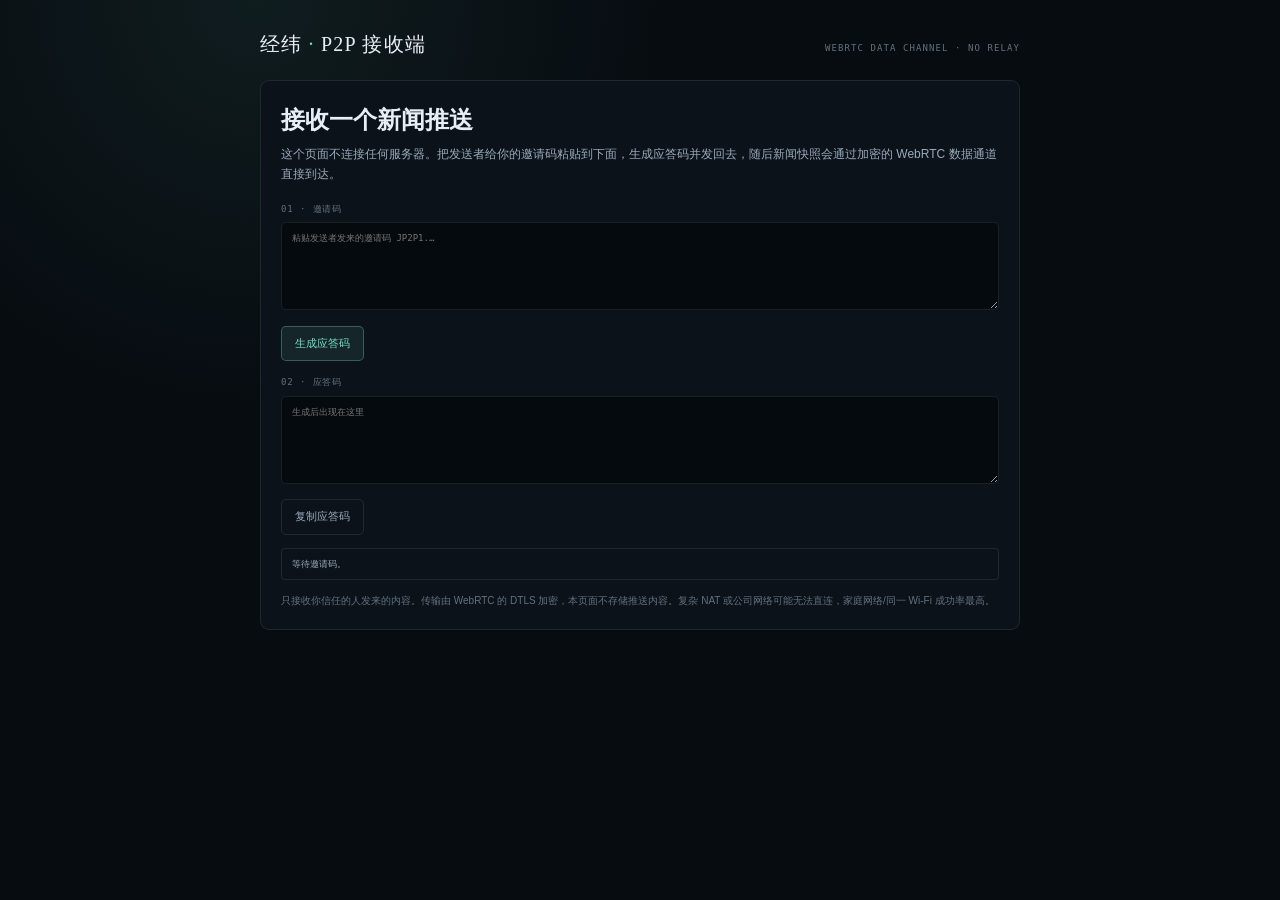
<file: web/p2p-receiver.html>
<!doctype html>
<html lang="zh-CN">
<head>
<meta charset="utf-8">
<meta name="viewport" content="width=device-width, initial-scale=1">
<title>经纬 · P2P 接收端</title>
<style>
  :root {
    --bg: #070c11;
    --panel: #0b121a;
    --line: rgba(255, 255, 255, 0.09);
    --line-strong: rgba(255, 255, 255, 0.17);
    --text: #e7eef5;
    --muted: #9aaaba;
    --faint: #63717f;
    --accent: #76e0c2;
    --accent-line: rgba(118, 224, 194, 0.32);
    --accent-soft: rgba(118, 224, 194, 0.09);
    --danger: #ff9b9b;
    --mono: "Cascadia Mono", "SFMono-Regular", Consolas, monospace;
    --serif: "Noto Serif SC", "Source Han Serif SC", Georgia, serif;
    --sans: "Noto Sans SC", "Source Han Sans SC", -apple-system, BlinkMacSystemFont, "Segoe UI", sans-serif;
  }
  * { box-sizing: border-box; }
  body {
    margin: 0;
    min-height: 100vh;
    padding: 28px 18px 60px;
    background:
      radial-gradient(circle at 20% 0%, rgba(118, 224, 194, 0.08), transparent 30%),
      var(--bg);
    color: var(--text);
    font-family: var(--sans);
    font-size: 14px;
    line-height: 1.6;
  }
  main { max-width: 760px; margin: 0 auto; }
  .top { display: flex; align-items: baseline; justify-content: space-between; gap: 12px; margin-bottom: 20px; }
  .brand { font-family: var(--serif); font-size: 20px; letter-spacing: 0.06em; }
  .brand span { color: var(--accent); }
  .top small { font-family: var(--mono); font-size: 9px; letter-spacing: 0.12em; color: var(--faint); }
  .panel { padding: 20px; border: 1px solid var(--line); border-radius: 9px; background: var(--panel); }
  h1, h2, h3, h4, p { margin-top: 0; }
  h2 { font-family: var(--serif); font-size: 24px; margin-bottom: 6px; }
  .lede { color: var(--muted); font-size: 12px; margin-bottom: 18px; }
  label { display: block; margin: 14px 0 6px; font-family: var(--mono); font-size: 9px; letter-spacing: 0.1em; color: var(--faint); }
  textarea {
    width: 100%; min-height: 88px; resize: vertical; padding: 9px 10px;
    border: 1px solid var(--line); border-radius: 5px; background: #050a0f;
    color: var(--text); font-family: var(--mono); font-size: 9px; line-height: 1.55;
    word-break: break-all;
  }
  textarea:focus { outline: 1px solid var(--accent-line); }
  button {
    display: inline-flex; align-items: center; justify-content: center; gap: 6px;
    padding: 8px 13px; border: 1px solid var(--line); border-radius: 5px;
    background: transparent; color: var(--muted); font: inherit; font-size: 11px;
    cursor: pointer;
  }
  button:hover { color: var(--text); border-color: var(--line-strong); }
  button.primary { border-color: var(--accent-line); background: var(--accent-soft); color: var(--accent); }
  button.primary:hover { background: rgba(118, 224, 194, 0.16); }
  button:disabled { opacity: 0.45; cursor: wait; }
  .actions { display: flex; flex-wrap: wrap; gap: 8px; margin-top: 9px; }
  .status { margin-top: 13px; padding: 8px 10px; border: 1px solid var(--line); border-radius: 4px; font-family: var(--mono); font-size: 9px; color: var(--muted); }
  .status.ok { color: var(--accent); border-color: var(--accent-line); background: var(--accent-soft); }
  .status.error { color: var(--danger); border-color: rgba(255, 120, 120, 0.35); background: rgba(255, 80, 80, 0.07); }
  .note { margin: 12px 0 0; font-size: 10px; line-height: 1.7; color: var(--faint); }
  #receive-view { margin-top: 18px; }
  .view-head { padding: 20px; border: 1px solid var(--accent-line); border-radius: 9px; background: linear-gradient(135deg, rgba(118, 224, 194, 0.08), transparent 65%), var(--panel); }
  .view-head h1 { font-family: var(--serif); font-size: 27px; line-height: 1.38; margin-bottom: 6px; }
  .view-head p { margin-bottom: 4px; color: var(--muted); font-size: 12px; }
  .view-head .meta { font-family: var(--mono); font-size: 9px; color: var(--faint); }
  .stats { display: grid; grid-template-columns: repeat(auto-fit, minmax(105px, 1fr)); gap: 1px; margin-top: 12px; border: 1px solid var(--line); border-radius: 5px; overflow: hidden; background: var(--line); }
  .stat { padding: 9px 10px; background: var(--panel); }
  .stat b { display: block; font-family: var(--mono); font-size: 16px; font-weight: 500; color: var(--text); }
  .stat span { display: block; margin-top: 2px; font-size: 9px; color: var(--faint); }
  .stories { display: grid; gap: 10px; margin-top: 14px; }
  .story { padding: 15px 16px; border: 1px solid var(--line); border-radius: 7px; background: var(--panel); }
  .story-top { display: flex; flex-wrap: wrap; align-items: center; gap: 6px; margin-bottom: 8px; }
  .badge { padding: 2px 6px; border: 1px solid var(--line); border-radius: 3px; font-family: var(--mono); font-size: 8px; color: var(--muted); }
  .badge.accent { color: var(--accent); border-color: var(--accent-line); background: var(--accent-soft); }
  .story h3 { margin: 0 0 5px; font-family: var(--serif); font-size: 18px; line-height: 1.45; font-weight: 600; }
  .story h3 a { color: var(--text); text-decoration: none; }
  .story h3 a:hover { color: var(--accent); }
  .story-meta { display: flex; flex-wrap: wrap; gap: 7px; font-family: var(--mono); font-size: 8.5px; color: var(--faint); }
  .story-summary { margin: 9px 0 0; color: var(--muted); font-size: 12px; line-height: 1.7; }
  .story-verify { margin-top: 9px; padding-top: 8px; border-top: 1px dashed var(--line); font-family: var(--mono); font-size: 9px; color: var(--accent); }
  .related { margin: 10px 0 0; padding: 0; list-style: none; border-top: 1px solid var(--line); }
  .related li { padding: 7px 0; border-bottom: 1px solid var(--line); }
  .related li:last-child { border-bottom: 0; }
  .related a { display: block; color: var(--muted); font-size: 11.5px; text-decoration: none; }
  .related a:hover { color: var(--accent); }
  .related span { display: block; margin-top: 2px; font-family: var(--mono); font-size: 8px; color: var(--faint); }
  .receive-foot { display: flex; justify-content: space-between; gap: 10px; flex-wrap: wrap; margin-top: 16px; }
  .receive-foot small { font-family: var(--mono); font-size: 8px; color: var(--faint); }
  [hidden] { display: none !important; }
  @media (max-width: 620px) {
    body { padding: 18px 12px 40px; }
    .stats { grid-template-columns: repeat(2, minmax(0, 1fr)); }
    .view-head h1 { font-size: 22px; }
    .top small { display: none; }
  }
</style>
</head>
<body>
<main>
  <div class="top">
    <div class="brand">经纬 <span>·</span> P2P 接收端</div>
    <small>WEBRTC DATA CHANNEL · NO RELAY</small>
  </div>

  <section class="panel" id="setup">
    <h2>接收一个新闻推送</h2>
    <p class="lede">这个页面不连接任何服务器。把发送者给你的邀请码粘贴到下面，生成应答码并发回去，随后新闻快照会通过加密的 WebRTC 数据通道直接到达。</p>

    <label for="offer-input">01 · 邀请码</label>
    <textarea id="offer-input" placeholder="粘贴发送者发来的邀请码 JP2P1.…" spellcheck="false"></textarea>
    <div class="actions"><button class="primary" id="make-answer" type="button">生成应答码</button></div>

    <label for="answer-output">02 · 应答码</label>
    <textarea id="answer-output" readonly placeholder="生成后出现在这里"></textarea>
    <div class="actions"><button id="copy-answer" type="button">复制应答码</button></div>

    <div class="status" id="status" role="status" aria-live="polite">等待邀请码。</div>
    <p class="note">只接收你信任的人发来的内容。传输由 WebRTC 的 DTLS 加密，本页面不存储推送内容。复杂 NAT 或公司网络可能无法直连，家庭网络/同一 Wi-Fi 成功率最高。</p>
  </section>

  <section id="receive-view" hidden>
    <div class="view-head">
      <div class="story-top">
        <span class="badge accent" id="kind-badge">推送</span>
        <span class="badge" id="sender-badge">经纬</span>
      </div>
      <h1 id="view-title"></h1>
      <p id="view-subtitle"></p>
      <p class="meta" id="view-meta"></p>
    </div>
    <div class="stats" id="view-stats"></div>
    <div class="stories" id="stories"></div>
    <div class="receive-foot">
      <small>由朋友的经纬客户端直接推送 · 不代表事实核查结论</small>
      <button id="restart" type="button">接收下一个</button>
    </div>
  </section>
</main>

<script>
(() => {
  "use strict";
  document.body.dataset.jsReady = "1";

  const PREFIX = "JP2P1.";
  const MAX_MESSAGE = 400000;
  const $ = (selector) => document.querySelector(selector);
  let pc = null;
  let dc = null;

  function setStatus(text, kind = "") {
    const el = $("#status");
    el.textContent = text;
    el.className = `status${kind ? ` ${kind}` : ""}`;
  }

  function encodeSdp(sdp) {
    const bytes = new TextEncoder().encode(sdp);
    let binary = "";
    for (let i = 0; i < bytes.length; i += 0x8000) {
      const chunk = bytes.subarray(i, i + 0x8000);
      for (const byte of chunk) binary += String.fromCharCode(byte);
    }
    const base64 = btoa(binary)
      .replace(/\+/g, "-")
      .replace(/\//g, "_")
      .replace(/=+$/g, "");
    return PREFIX + base64;
  }

  function decodeCode(code) {
    const raw = String(code || "").trim().replace(/\s+/g, "");
    if (!raw.startsWith(PREFIX)) throw new Error("邀请码应以 JP2P1. 开头");
    let base64 = raw.slice(PREFIX.length).replace(/-/g, "+").replace(/_/g, "/");
    while (base64.length % 4) base64 += "=";
    const binary = atob(base64);
    const bytes = Uint8Array.from(binary, (ch) => ch.charCodeAt(0));
    return new TextDecoder().decode(bytes);
  }

  function createPeer() {
    return new RTCPeerConnection({
      iceServers: [{
        urls: [
          "stun:stun.l.google.com:19302",
          "stun:stun1.l.google.com:19302",
        ],
      }],
    });
  }

  function waitIce(peer, timeout = 9000) {
    if (peer.iceGatheringState === "complete") return Promise.resolve();
    return new Promise((resolve) => {
      const done = () => {
        if (peer.iceGatheringState === "complete") {
          peer.removeEventListener("icegatheringstatechange", done);
          resolve();
        }
      };
      peer.addEventListener("icegatheringstatechange", done);
      setTimeout(() => {
        peer.removeEventListener("icegatheringstatechange", done);
        resolve();
      }, timeout);
    });
  }

  function safeUrl(value) {
    try {
      const url = new URL(value);
      if (url.protocol === "http:" || url.protocol === "https:") return url.href;
    } catch (_) { /* ignore */ }
    return "";
  }

  function formatTime(value) {
    const date = new Date(value);
    if (Number.isNaN(date.getTime())) return value || "";
    return date.toLocaleString("zh-CN", {
      year: "numeric", month: "2-digit", day: "2-digit",
      hour: "2-digit", minute: "2-digit", hour12: false,
    });
  }

  function textNode(tag, className, text) {
    const el = document.createElement(tag);
    if (className) el.className = className;
    if (text !== undefined && text !== null) el.textContent = String(text);
    return el;
  }

  async function makeAnswer() {
    if (!window.RTCPeerConnection) {
      setStatus("当前浏览器不支持 WebRTC，请换用新版 Chrome、Edge 或 Safari。", "error");
      return;
    }
    const offerCode = $("#offer-input").value.trim();
    if (!offerCode) {
      setStatus("请先粘贴邀请码。", "error");
      return;
    }
    const button = $("#make-answer");
    button.disabled = true;
    button.textContent = "生成中…";
    try {
      const sdp = decodeCode(offerCode);
      try { dc?.close(); } catch (_) { /* ignore */ }
      try { pc?.close(); } catch (_) { /* ignore */ }
      dc = null;
      pc = createPeer();
      pc.ondatachannel = (event) => {
        dc = event.channel;
        dc.onopen = () => setStatus("已连接，等待推送…", "ok");
        dc.onmessage = (message) => {
          if (typeof message.data !== "string" || message.data.length > MAX_MESSAGE) return;
          try {
            const data = JSON.parse(message.data);
            if (!data || data.v !== 1 || !Array.isArray(data.stories)) throw new Error("数据结构无效");
            renderSnapshot(data);
            setStatus("推送已接收。", "ok");
            try { dc.send("ack"); } catch (_) { /* ignore */ }
          } catch (error) {
            setStatus(`接收失败：${error.message}`, "error");
            try { dc.send("error"); } catch (_) { /* ignore */ }
          }
        };
        dc.onclose = () => setStatus("发送者已断开连接。", "");
      };
      pc.onconnectionstatechange = () => {
        if (pc?.connectionState === "failed") {
          setStatus("P2P 连接失败：网络可能无法直连。", "error");
        }
      };
      await pc.setRemoteDescription({ type: "offer", sdp });
      const answer = await pc.createAnswer();
      await pc.setLocalDescription(answer);
      await waitIce(pc);
      $("#answer-output").value = encodeSdp(pc.localDescription.sdp);
      setStatus("应答码已生成。把它发回给发送者，等待推送…", "ok");
    } catch (error) {
      setStatus(`生成应答码失败：${error.message}`, "error");
      try { pc?.close(); } catch (_) { /* ignore */ }
      pc = null;
    } finally {
      button.disabled = false;
      button.textContent = "生成应答码";
    }
  }

  function renderSnapshot(data) {
    $("#setup").hidden = true;
    $("#receive-view").hidden = false;
    $("#kind-badge").textContent = data.kind === "story" ? "事件详情" : "页面汇总";
    $("#sender-badge").textContent = data.sender || "经纬";
    $("#view-title").textContent = data.title || "来自经纬的新闻推送";
    $("#view-subtitle").textContent = data.subtitle || "";
    $("#view-meta").textContent = `推送时间 ${formatTime(data.generated_at)}`;

    const stats = $("#view-stats");
    stats.innerHTML = "";
    for (const entry of Array.isArray(data.stats) ? data.stats.slice(0, 6) : []) {
      const box = textNode("div", "stat");
      box.append(textNode("b", "", entry.value), textNode("span", "", entry.label));
      stats.appendChild(box);
    }

    const wrap = $("#stories");
    wrap.innerHTML = "";
    for (const story of data.stories.slice(0, 20)) {
      const article = textNode("article", "story");
      const top = textNode("div", "story-top");
      top.append(
        textNode("span", "badge accent", story.content_type_label || "硬新闻"),
        textNode("span", "badge", story.level_label || "单一信源"),
      );
      const heading = textNode("h3");
      const link = textNode("a", "", story.title || "（无标题）");
      const url = safeUrl(story.url);
      if (url) {
        link.href = url;
        link.target = "_blank";
        link.rel = "noopener noreferrer";
      }
      heading.appendChild(link);

      const meta = textNode("div", "story-meta");
      for (const value of [
        story.publisher,
        formatTime(story.published_at),
        story.language_label,
        story.country_label,
        story.category_label,
        story.event_label ? `事件 · ${story.event_label}` : "",
      ]) {
        if (value) meta.appendChild(textNode("span", "", value));
      }

      article.append(top, heading, meta);
      if (story.summary) {
        const summary = textNode("p", "story-summary", story.summary);
        summary.setAttribute("dir", "auto");
        article.appendChild(summary);
      }
      if (story.publishers || story.level_label) {
        article.appendChild(textNode(
          "div", "story-verify",
          `${story.publishers || 1} 家独立信源 · ${story.languages || 1} 种语言${story.level_label ? ` · ${story.level_label}` : ""}`,
        ));
      }
      if (Array.isArray(story.related) && story.related.length) {
        const title = textNode("h4", "", "同事件其他信源");
        title.style.cssText = "margin:12px 0 0;font-size:11px;color:var(--faint);font-weight:500";
        const list = textNode("ul", "related");
        for (const related of story.related.slice(0, 8)) {
          const item = textNode("li");
          const relatedLink = textNode("a", "", related.title || "（无标题）");
          const relatedUrl = safeUrl(related.url);
          if (relatedUrl) {
            relatedLink.href = relatedUrl;
            relatedLink.target = "_blank";
            relatedLink.rel = "noopener noreferrer";
          }
          item.append(
            relatedLink,
            textNode("span", "", [related.publisher, formatTime(related.published_at), related.language_label, related.content_type_label].filter(Boolean).join(" · ")),
          );
          list.appendChild(item);
        }
        article.append(title, list);
      }
      wrap.appendChild(article);
    }
  }

  async function copyAnswer() {
    const value = $("#answer-output").value;
    if (!value) return;
    try {
      await navigator.clipboard.writeText(value);
    } catch (_) {
      const area = document.createElement("textarea");
      area.value = value;
      area.style.position = "fixed";
      area.style.opacity = "0";
      document.body.appendChild(area);
      area.select();
      try { document.execCommand("copy"); } catch (error) { setStatus("复制失败，请手动选择。", "error"); }
      area.remove();
    }
    setStatus("应答码已复制。", "ok");
  }

  $("#make-answer").addEventListener("click", makeAnswer);
  $("#copy-answer").addEventListener("click", copyAnswer);
  $("#restart").addEventListener("click", () => location.reload());
  window.addEventListener("beforeunload", () => {
    try { dc?.close(); } catch (_) { /* ignore */ }
    try { pc?.close(); } catch (_) { /* ignore */ }
  });
})();
</script>
</body>
</html>
</file>
